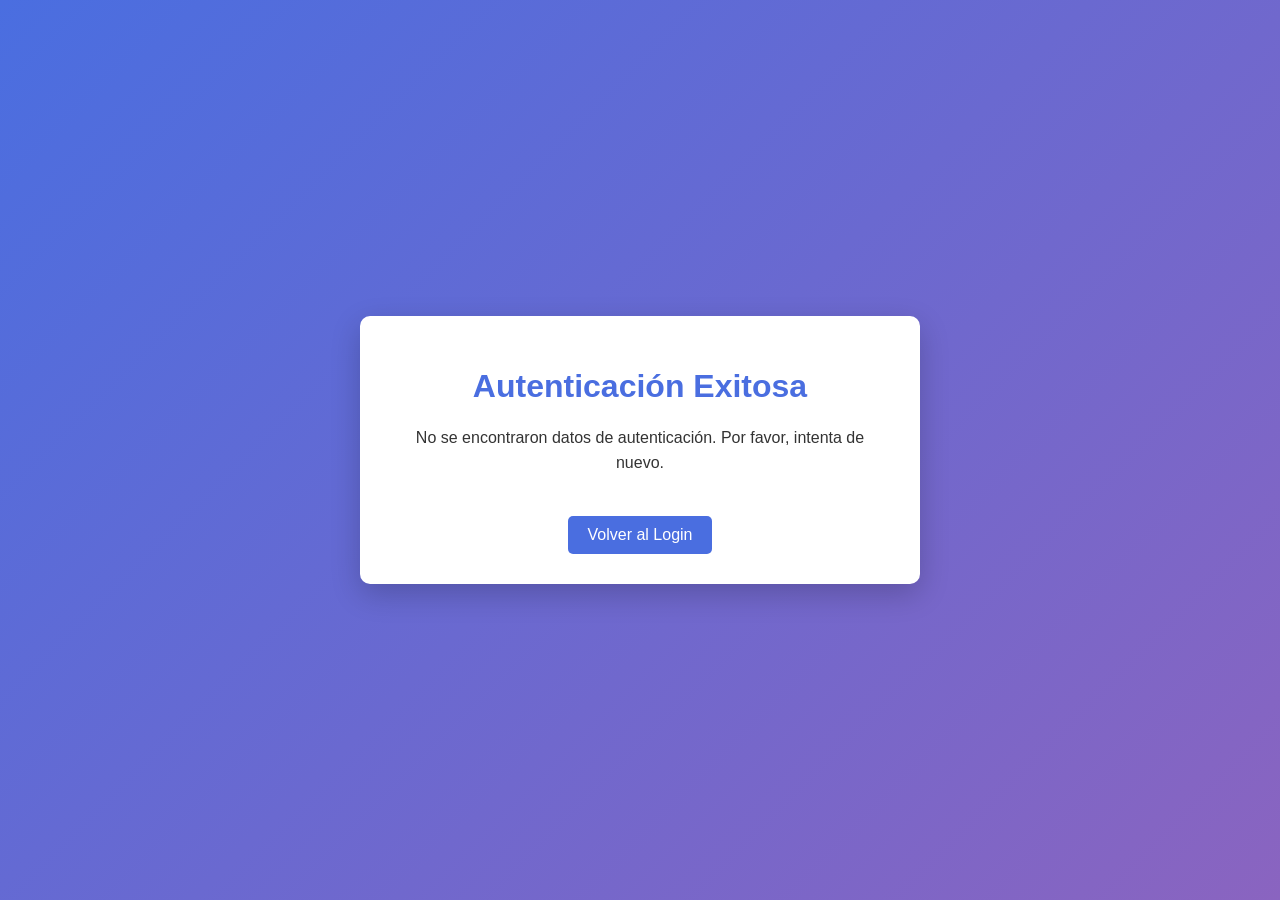
<file: public/google-callback.html>
<!DOCTYPE html>
<html lang="es">
  <head>
    <meta charset="UTF-8" />
    <meta name="viewport" content="width=device-width, initial-scale=1.0" />
    <title>Autenticación Google</title>
    <style>
      body {
        font-family: "Poppins", sans-serif;
        background: linear-gradient(135deg, #4a6ee0, #8a64c0);
        color: #333;
        display: flex;
        justify-content: center;
        align-items: center;
        height: 100vh;
        margin: 0;
      }

      .container {
        background: white;
        border-radius: 10px;
        box-shadow: 0 10px 30px rgba(0, 0, 0, 0.2);
        padding: 30px;
        text-align: center;
        max-width: 500px;
        width: 90%;
      }

      h1 {
        color: #4a6ee0;
        margin-bottom: 20px;
      }

      p {
        margin-bottom: 20px;
        line-height: 1.6;
      }

      .loader {
        border: 5px solid #f3f3f3;
        border-top: 5px solid #4a6ee0;
        border-radius: 50%;
        width: 50px;
        height: 50px;
        animation: spin 1s linear infinite;
        margin: 20px auto;
      }

      @keyframes spin {
        0% {
          transform: rotate(0deg);
        }
        100% {
          transform: rotate(360deg);
        }
      }

      button {
        background: #4a6ee0;
        color: white;
        border: none;
        padding: 10px 20px;
        border-radius: 5px;
        cursor: pointer;
        font-size: 16px;
        margin-top: 20px;
      }

      button:hover {
        background: #3a5ec0;
      }
    </style>
  </head>
  <body>
    <div class="container">
      <h1>Autenticación Exitosa</h1>
      <p id="welcome-msg">Procesando autenticación...</p>
      <div class="loader" id="loader"></div>
      <div id="actions" style="display: none">
        <button id="dashboard-btn">Ir al Dashboard</button>
        <button id="close-btn">Cerrar Ventana</button>
      </div>
    </div>

    <script>
      // Esta función se ejecuta cuando la página carga
      document.addEventListener("DOMContentLoaded", function () {
        const welcomeMsg = document.getElementById("welcome-msg");
        const loader = document.getElementById("loader");
        const actions = document.getElementById("actions");
        const dashboardBtn = document.getElementById("dashboard-btn");
        const closeBtn = document.getElementById("close-btn");

        // Procesar los parámetros de la URL
        function getQueryParam(name) {
          const urlParams = new URLSearchParams(window.location.search);
          return urlParams.get(name);
        }

        // Extraer datos de URL o del contenido de la página
        const dataParam = getQueryParam("data");
        let userData = null;

        if (dataParam) {
          // Si tenemos datos en los parámetros URL
          try {
            userData = JSON.parse(decodeURIComponent(dataParam));
          } catch (e) {
            console.error("Error al decodificar parámetros de URL:", e);
          }
        } else {
          // Función para extraer JSON del contenido de la página (fallback)
          function extractJsonFromText(text) {
            try {
              // Busca el primer '{'
              const start = text.indexOf("{");
              if (start === -1) return null;

              // Busca el último '}'
              const end = text.lastIndexOf("}") + 1;
              if (end === 0) return null;

              // Extrae el JSON y parsea
              const jsonStr = text.substring(start, end);
              return JSON.parse(jsonStr);
            } catch (e) {
              console.error("Error extrayendo JSON:", e);
              return null;
            }
          }

          // Extraer JSON de la página como fallback
          const bodyText = document.body.textContent.trim();

          // Si el texto contiene un JSON con token y user
          if (bodyText.includes('"token"') && bodyText.includes('"user"')) {
            userData = extractJsonFromText(bodyText);
          }
        }

        // Procesar los datos obtenidos
        if (userData && userData.token && userData.user) {
          // Guardar en localStorage
          localStorage.setItem("token", userData.token);
          localStorage.setItem("user", JSON.stringify(userData.user));
          // Establecer flag de redirección pendiente
          localStorage.setItem("needs_dashboard_redirect", "true");
          // Registrar timestamp de autenticación exitosa
          localStorage.setItem("auth_success_time", Date.now().toString());

          // Notificar a la ventana principal (si existe)
          try {
            if (window.opener) {
              window.opener.postMessage(
                {
                  type: "AUTH_SUCCESS",
                  user: userData.user,
                  redirect: true,
                },
                "*"
              );

              // Mostrar mensaje de éxito
              welcomeMsg.textContent = `¡Autenticación exitosa! La ventana principal se actualizará automáticamente.`;
              loader.style.display = "none";

              // Cerrar ventana después de un momento
              setTimeout(function () {
                window.close();
              }, 2000);
            } else {
              // Si no es popup, mostrar botones de acción
              welcomeMsg.textContent = `¡Bienvenido, ${userData.user.firstName}!`;
              loader.style.display = "none";
              actions.style.display = "block";

              // Configurar redirección automática
              setTimeout(function () {
                window.location.href = "/"; // Redirigir a la raíz donde se manejará la redirección al dashboard
              }, 2000);
            }
          } catch (e) {
            console.error("Error en proceso de autenticación:", e);
            // Mostrar mensaje y botones
            welcomeMsg.textContent = `¡Autenticación exitosa! Puedes continuar al dashboard.`;
            loader.style.display = "none";
            actions.style.display = "block";
          }

          // Manejar la redirección de manera más controlada
          if (window.opener) {
            // Si es una ventana emergente, solo notificar a la ventana principal
            // y dejar que la ventana principal maneje la redirección
            console.log("Notificando a la ventana principal para redirección");
            try {
              // No redirigir directamente, solo notificar
              window.opener.postMessage(
                {
                  type: "AUTH_SUCCESS",
                  user: userData.user,
                  redirect: true,
                },
                "*"
              );

              // Mostrar mensaje de éxito
              welcomeMsg.textContent = `¡Autenticación exitosa! Redirigiendo...`;

              // Cerrar ventana después de un momento
              setTimeout(function () {
                window.close();
              }, 2000);
            } catch (e) {
              console.error("Error al comunicar con ventana principal:", e);
              // Si falla la comunicación, mostrar el botón para cierre manual
              welcomeMsg.textContent = `¡Autenticación exitosa! Puedes cerrar esta ventana.`;
            }
          } else {
            // Si no es popup, esperar más tiempo antes de redirigir
            welcomeMsg.textContent = `¡Autenticación exitosa! Redirigiendo al dashboard...`;
            setTimeout(function () {
              window.location.href = "/"; // Redirigir a la raíz, y desde ahí el router manejará la redirección
            }, 2000);
          }
        } else {
          // Error o no hay datos
          welcomeMsg.textContent =
            "No se encontraron datos de autenticación. Por favor, intenta de nuevo.";
          loader.style.display = "none";
          // Mostrar botón para volver al login
          actions.style.display = "block";
          dashboardBtn.style.display = "none";
          closeBtn.textContent = "Volver al Login";
          closeBtn.addEventListener("click", function () {
            window.location.href = "/login";
          });
        }
      });

      // Escuchar mensajes de la ventana principal
      window.addEventListener("message", function (event) {
        if (event.data && event.data.type === "CHECK_AUTH_STATUS") {
          // Responder con el estado de autenticación
          const token = localStorage.getItem("token");
          const user = localStorage.getItem("user")
            ? JSON.parse(localStorage.getItem("user"))
            : null;

          if (token && user) {
            event.source.postMessage(
              {
                type: "AUTH_STATUS",
                authenticated: true,
                user: user,
              },
              "*"
            );
          }
        }
      });
    </script>
  </body>
</html>
</file>
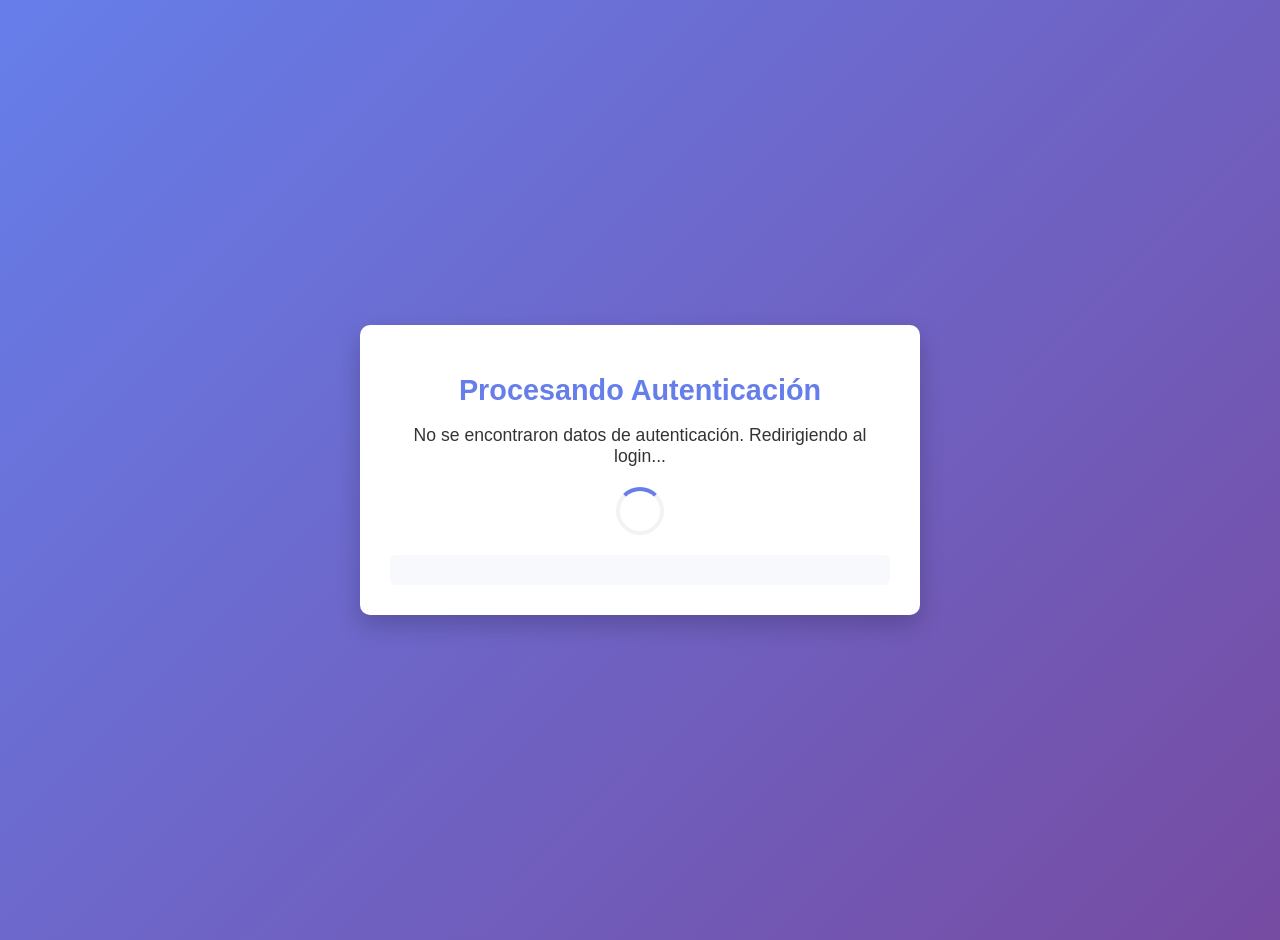
<file: public/src/views/json-response.html>
<!DOCTYPE html>
<html lang="es">
  <head>
    <meta charset="UTF-8" />
    <meta name="viewport" content="width=device-width, initial-scale=1.0" />
    <title>Procesando Autenticación</title>
    <link rel="stylesheet" href="/public/src/assets/styles/auth-pages.css" />
    <link rel="stylesheet" href="/public/src/assets/styles/spinners.css" />
  </head>
  <body class="auth-callback-page">
    <div class="auth-container">
      <h1>Procesando Autenticación</h1>
      <p id="status-message">Analizando respuesta del servidor...</p>
      <div class="loader"></div>
      <div id="data-display" class="data-display"></div>
    </div>

    <script>
      document.addEventListener("DOMContentLoaded", function () {
        const statusMessage = document.getElementById("status-message");
        const dataDisplay = document.getElementById("data-display");

        // Función para extraer JSON de texto plano
        function extractJsonFromText(text) {
          try {
            // Busca el primer '{'
            const start = text.indexOf("{");
            if (start === -1) return null;

            // Busca el último '}'
            const end = text.lastIndexOf("}") + 1;
            if (end === 0) return null;

            // Extrae el JSON y parsea
            const jsonStr = text.substring(start, end);
            return JSON.parse(jsonStr);
          } catch (e) {
            console.error("Error extrayendo JSON:", e);
            return null;
          }
        }

        // Primera opción: comprobar sessionStorage (prioridad más alta)
        const storedData = sessionStorage.getItem("google_auth_data");
        if (storedData) {
          try {
            const data = JSON.parse(storedData);
            processAuthData(data);
            // Limpiar sessionStorage después de usar los datos
            sessionStorage.removeItem("google_auth_data");
            return;
          } catch (e) {
            console.error("Error procesando datos de sessionStorage:", e);
          }
        }

        // Segunda opción: obtener el contenido de la página
        const bodyText = document.body.textContent.trim();

        // Buscar respuesta JSON en el contenido
        if (bodyText.includes('"token"') && bodyText.includes('"user"')) {
          try {
            const data = extractJsonFromText(bodyText);
            if (data) {
              processAuthData(data);
              return;
            }
          } catch (error) {
            console.error("Error procesando datos del body:", error);
          }
        }

        // Si llegamos aquí, no se encontraron datos válidos
        statusMessage.textContent =
          "No se encontraron datos de autenticación. Redirigiendo al login...";
        setTimeout(() => {
          window.location.href = "/login";
        }, 2000);

        // Función para procesar los datos de autenticación
        function processAuthData(data) {
          if (data.token && data.user) {
            // Mostrar datos (para depuración)
            dataDisplay.style.display = "block";
            const sanitizedData = { ...data };
            if (sanitizedData.token && sanitizedData.token.length > 20) {
              sanitizedData.token =
                sanitizedData.token.substring(0, 10) +
                "..." +
                sanitizedData.token.substring(sanitizedData.token.length - 10);
            }
            dataDisplay.textContent = JSON.stringify(sanitizedData, null, 2);

            // Guardar datos en localStorage
            localStorage.setItem("token", data.token);
            localStorage.setItem("user", JSON.stringify(data.user));

            // Actualizar mensaje
            statusMessage.textContent = `Autenticación exitosa. Bienvenido, ${
              data.user.firstName || "Usuario"
            }!`;

            // Redirigir al dashboard después de un retraso
            setTimeout(() => {
              window.location.href = "/dashboard";
            }, 2000);
          } else {
            throw new Error("Datos incompletos en la respuesta");
          }
        }
      });
    </script>
  </body>
</html>
</file>
<file: public/src/assets/styles/auth-pages.css>
/* Estilos para páginas de autenticación y callback */
@import "variables.css";

/* Estilos para la página de respuesta JSON */
.auth-callback-page {
  font-family: "Poppins", sans-serif;
  display: flex;
  justify-content: center;
  align-items: center;
  min-height: 100vh;
  background: linear-gradient(
    135deg,
    var(--primary-color),
    var(--secondary-color, #8a64c0)
  );
  padding: 20px;
  margin: 0;
  color: var(--text-dark);
}

.auth-container {
  background: white;
  border-radius: 10px;
  padding: 30px;
  text-align: center;
  box-shadow: 0 10px 25px rgba(0, 0, 0, 0.2);
  max-width: 500px;
  width: 100%;
}

.auth-container h1 {
  color: var(--primary-color);
  font-size: 1.8rem;
  margin-bottom: 15px;
}

.auth-container p {
  margin-bottom: 20px;
  font-size: 1.1rem;
}

.data-display {
  background: #f7f9fc;
  border-radius: 6px;
  padding: 15px;
  margin-top: 20px;
  text-align: left;
  font-family: monospace;
  white-space: pre-wrap;
  word-break: break-all;
}

/* Media queries para responsividad */
@media (max-width: 1024px) {
  .auth-container {
    max-width: 450px;
    padding: 25px;
  }
}

@media (max-width: 768px) {
  .auth-callback-page {
    padding: 15px;
  }
  
  .auth-container {
    max-width: 400px;
    padding: 20px;
  }
  
  .auth-container h1 {
    font-size: 1.6rem;
  }
  
  .auth-container p {
    font-size: 1rem;
  }
}

@media (max-width: 480px) {
  .auth-callback-page {
    padding: 10px;
  }
  
  .auth-container {
    padding: 15px;
    border-radius: 8px;
  }
  
  .auth-container h1 {
    font-size: 1.4rem;
  }
  
  .auth-container p {
    font-size: 0.9rem;
  }
  
  .data-display {
    padding: 10px;
    font-size: 0.8rem;
  }
}

@media (max-width: 320px) {
  .auth-container {
    padding: 12px;
    border-radius: 6px;
  }
  
  .auth-container h1 {
    font-size: 1.2rem;
    margin-bottom: 10px;
  }
  
  .auth-container p {
    font-size: 0.85rem;
    margin-bottom: 15px;
  }
  
  .data-display {
    max-height: 200px;
    overflow-y: auto;
    padding: 8px;
    font-size: 0.75rem;
  }
}

/* Estilos para contenedor de autenticación exitosa */
.auth-success-container {
  text-align: center;
  padding: 20px;
  border-radius: 8px;
  box-shadow: 0 4px 8px rgba(0, 0, 0, 0.1);
  background-color: white;
  max-width: 500px;
}
</file>
<file: public/src/assets/styles/spinners.css>
/* Estilos para spinners y loaders */
@import "variables.css";

/* Spinner estándar para botones */
.spinner {
  width: 20px;
  height: 20px;
  border: 3px solid rgba(255, 255, 255, 0.3);
  border-radius: 50%;
  border-top-color: #fff;
  animation: spin 1s ease-in-out infinite;
  display: inline-block;
  vertical-align: middle;
}

/* Spinner más grande para páginas de carga */
.loader {
  border: 4px solid #f3f3f3;
  border-top: 4px solid var(--primary-color, #4a6ee0);
  border-radius: 50%;
  width: 40px;
  height: 40px;
  animation: spin 1s linear infinite;
  margin: 20px auto;
}

@keyframes spin {
  0% {
    transform: rotate(0deg);
  }
  100% {
    transform: rotate(360deg);
  }
}
</file>
